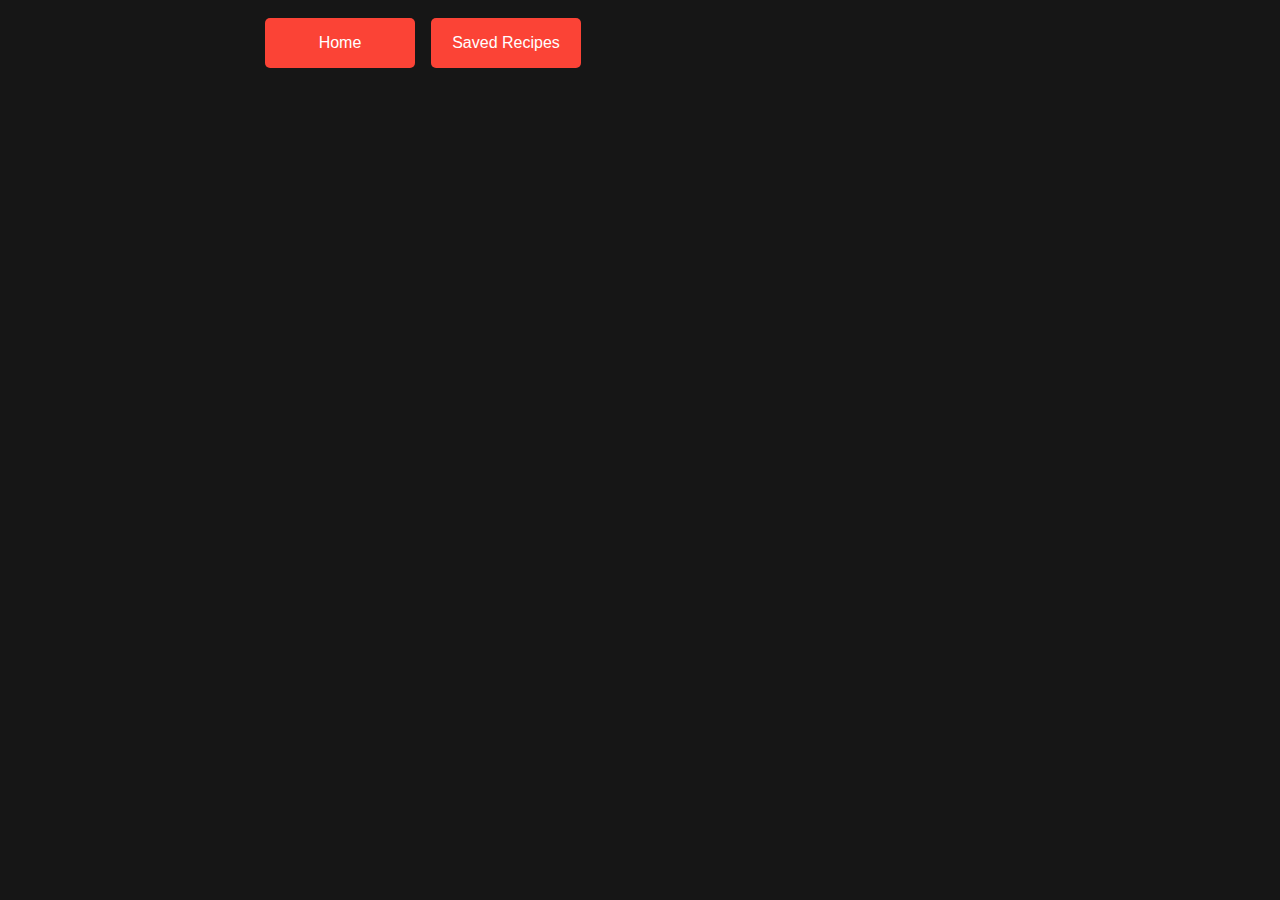
<file: recipe.html>
<!DOCTYPE html>
<html lang="en">
  <head>
    <meta charset="UTF-8" />
    <meta name="viewport" content="width=device-width, initial-scale=1.0" />
    <title>Document</title>
    <script src="./assets/scripts/recipe.js"></script>
    <link rel="stylesheet" href="./assets/styles/index.css" />
  </head>
  <body>
    <main>
      <br />
      <div id="button-collection">
        <button id="home">Home</button>
        <button id="saved">Saved Recipes</button>
      </div>
    </main>
  </body>
</html>
</file>
<file: assets/styles/index.css>
html,
body {
  padding: 0;
  margin: 0;
  box-sizing: border-box;
  font-family: Arial, Helvetica, sans-serif;
  background: #161616;
  color: #ffffff;
}

* {
  font-family: Arial, Helvetica, sans-serif;
  text-rendering: optimizeLegibility;
  font-size: 16px;
}
p {
  line-height: 1.6;
}
main {
  width: 750px;
  margin: auto;
}

#login {
  max-width: fit-content;
  max-height: fit-content;
  position: absolute;
  top: 50%;
  left: 50%;
  transform: translate(-50%, -50%);
}

h1 {
  font-size: 1.4rem;
  font-weight: 400;
  text-transform: uppercase;
  color: #fb4336;
}

#login > div,
.widgets > div {
  width: 750px;
  display: grid;
  grid-template-columns: 1fr auto;
  overflow: hidden;
  border-radius: 5px;
}

input,
button,
select {
  border: none;
}

#button-collection {
  display: grid;
  grid-template-columns: auto auto;
  gap: 1rem;
  width: calc(300px + 1rem);
}

#button-collection button {
  border-radius: 5px;
}

button {
  width: 150px;
  height: 50px;
  background-color: #fb4336;
  color: #fff;
  text-transform: capitalize;
}

input,
select {
  padding: 0.5rem 1rem;
}

a {
  color: #fb4336;
  text-decoration: none;
}

.result {
  display: grid;
  gap: 1rem;
  padding: 1rem;
  margin: 1rem 0;
  background-color: #232323;
  border-radius: 5px;
}

.save,
.delete {
  border-radius: 5px;
}

.image {
  width: 100%;
  height: 400px;
  object-fit: cover;
  border-radius: 5px;
}
</file>
